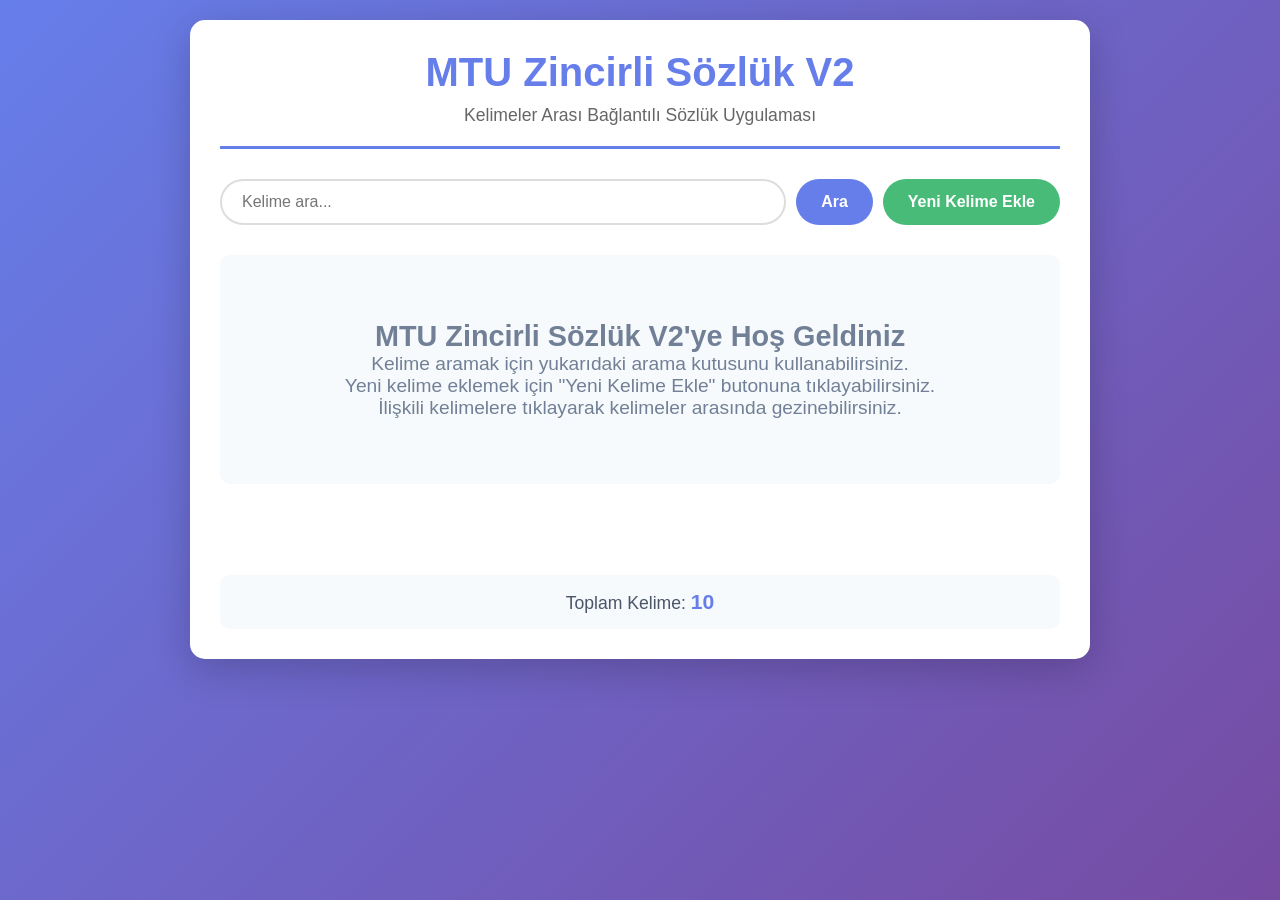
<file: index.html>
<!DOCTYPE html>
<html lang="tr">
<head>
    <meta charset="UTF-8">
    <meta name="viewport" content="width=device-width, initial-scale=1.0">
    <title>MTU Zincirli Sözlük V2</title>
    <link rel="stylesheet" href="styles.css">
</head>
<body>
    <div class="container">
        <header>
            <h1>MTU Zincirli Sözlük V2</h1>
            <p class="subtitle">Kelimeler Arası Bağlantılı Sözlük Uygulaması</p>
        </header>

        <div class="search-section">
            <input type="text" id="searchInput" placeholder="Kelime ara..." aria-label="Kelime ara">
            <button id="searchBtn" class="btn btn-primary">Ara</button>
            <button id="addBtn" class="btn btn-success">Yeni Kelime Ekle</button>
        </div>

        <div id="resultSection" class="result-section">
            <div id="wordDisplay" class="word-display"></div>
        </div>

        <!-- Modal for adding/editing words -->
        <div id="wordModal" class="modal">
            <div class="modal-content">
                <span class="close" aria-label="Kapat" role="button" tabindex="0">&times;</span>
                <h2 id="modalTitle">Yeni Kelime Ekle</h2>
                <form id="wordForm">
                    <div class="form-group">
                        <label for="wordInput">Kelime:</label>
                        <input type="text" id="wordInput" required>
                    </div>
                    <div class="form-group">
                        <label for="definitionInput">Tanım:</label>
                        <textarea id="definitionInput" rows="4" required></textarea>
                    </div>
                    <div class="form-group">
                        <label for="exampleInput">Örnek Cümle:</label>
                        <textarea id="exampleInput" rows="2"></textarea>
                    </div>
                    <div class="form-group">
                        <label for="relatedWordsInput">İlişkili Kelimeler (virgülle ayırın):</label>
                        <input type="text" id="relatedWordsInput" placeholder="kelime1, kelime2, kelime3">
                    </div>
                    <div class="form-group">
                        <label for="categoryInput">Kategori:</label>
                        <input type="text" id="categoryInput" placeholder="isim, fiil, sıfat, vb.">
                    </div>
                    <div class="form-actions">
                        <button type="submit" class="btn btn-primary">Kaydet</button>
                        <button type="button" id="cancelBtn" class="btn btn-secondary">İptal</button>
                    </div>
                </form>
            </div>
        </div>

        <div class="stats-section">
            <p>Toplam Kelime: <span id="wordCount">0</span></p>
        </div>
    </div>

    <script src="dictionary-data.js"></script>
    <script src="app.js"></script>
</body>
</html>
</file>
<file: styles.css>
* {
    margin: 0;
    padding: 0;
    box-sizing: border-box;
}

body {
    font-family: 'Segoe UI', Tahoma, Geneva, Verdana, sans-serif;
    background: linear-gradient(135deg, #667eea 0%, #764ba2 100%);
    min-height: 100vh;
    padding: 20px;
}

.container {
    max-width: 900px;
    margin: 0 auto;
    background: white;
    border-radius: 15px;
    box-shadow: 0 10px 40px rgba(0, 0, 0, 0.2);
    padding: 30px;
}

header {
    text-align: center;
    margin-bottom: 30px;
    padding-bottom: 20px;
    border-bottom: 3px solid #667eea;
}

header h1 {
    color: #667eea;
    font-size: 2.5em;
    margin-bottom: 10px;
}

.subtitle {
    color: #666;
    font-size: 1.1em;
}

.search-section {
    display: flex;
    gap: 10px;
    margin-bottom: 30px;
}

#searchInput {
    flex: 1;
    padding: 12px 20px;
    border: 2px solid #ddd;
    border-radius: 25px;
    font-size: 16px;
    transition: border-color 0.3s;
}

#searchInput:focus {
    outline: none;
    border-color: #667eea;
    box-shadow: 0 0 0 3px rgba(102, 126, 234, 0.3);
}

.btn {
    padding: 12px 25px;
    border: none;
    border-radius: 25px;
    font-size: 16px;
    cursor: pointer;
    transition: all 0.3s;
    font-weight: 600;
}

.btn-primary {
    background: #667eea;
    color: white;
}

.btn-primary:hover {
    background: #5568d3;
    transform: translateY(-2px);
    box-shadow: 0 5px 15px rgba(102, 126, 234, 0.4);
}

.btn-primary:focus {
    outline: none;
    box-shadow: 0 0 0 3px rgba(102, 126, 234, 0.5);
}

.btn-success {
    background: #48bb78;
    color: white;
}

.btn-success:hover {
    background: #38a169;
    transform: translateY(-2px);
    box-shadow: 0 5px 15px rgba(72, 187, 120, 0.4);
}

.btn-success:focus {
    outline: none;
    box-shadow: 0 0 0 3px rgba(72, 187, 120, 0.5);
}

.btn-secondary {
    background: #cbd5e0;
    color: #2d3748;
}

.btn-secondary:hover {
    background: #a0aec0;
}

.btn-secondary:focus {
    outline: none;
    box-shadow: 0 0 0 3px rgba(160, 174, 192, 0.5);
}

.result-section {
    min-height: 300px;
    margin-bottom: 20px;
}

.word-display {
    background: #f7fafc;
    border-radius: 10px;
    padding: 25px;
}

.word-entry {
    background: white;
    border-left: 4px solid #667eea;
    border-radius: 8px;
    padding: 20px;
    margin-bottom: 20px;
    box-shadow: 0 2px 10px rgba(0, 0, 0, 0.1);
}

.word-title {
    font-size: 2em;
    color: #2d3748;
    margin-bottom: 10px;
}

.word-category {
    display: inline-block;
    background: #667eea;
    color: white;
    padding: 4px 12px;
    border-radius: 15px;
    font-size: 0.85em;
    margin-bottom: 15px;
}

.word-definition {
    font-size: 1.1em;
    color: #4a5568;
    line-height: 1.6;
    margin-bottom: 15px;
}

.word-example {
    background: #edf2f7;
    border-left: 3px solid #48bb78;
    padding: 10px 15px;
    border-radius: 5px;
    font-style: italic;
    color: #2d3748;
    margin-bottom: 15px;
}

.word-related {
    margin-top: 20px;
    padding-top: 15px;
    border-top: 1px solid #e2e8f0;
}

.word-related h3 {
    color: #667eea;
    font-size: 1.1em;
    margin-bottom: 10px;
}

.related-words {
    display: flex;
    flex-wrap: wrap;
    gap: 10px;
}

.related-word-link {
    background: #e6fffa;
    color: #234e52;
    padding: 6px 15px;
    border-radius: 20px;
    cursor: pointer;
    transition: all 0.3s;
    border: 1px solid #81e6d9;
}

.related-word-link:hover {
    background: #81e6d9;
    color: white;
    transform: translateY(-2px);
}

.related-word-link:focus {
    outline: none;
    box-shadow: 0 0 0 3px rgba(129, 230, 217, 0.5);
}

.no-results {
    text-align: center;
    padding: 40px;
    color: #718096;
    font-size: 1.2em;
}

/* Modal Styles */
.modal {
    display: none;
    position: fixed;
    z-index: 1000;
    left: 0;
    top: 0;
    width: 100%;
    height: 100%;
    background-color: rgba(0, 0, 0, 0.5);
}

.modal-content {
    background-color: white;
    margin: 5% auto;
    padding: 30px;
    border-radius: 15px;
    width: 90%;
    max-width: 600px;
    box-shadow: 0 10px 40px rgba(0, 0, 0, 0.3);
}

.close {
    color: #aaa;
    float: right;
    font-size: 28px;
    font-weight: bold;
    cursor: pointer;
    line-height: 20px;
}

.close:hover {
    color: #000;
}

.close:focus {
    outline: none;
    color: #000;
    text-shadow: 0 0 5px rgba(0, 0, 0, 0.3);
}

.form-group {
    margin-bottom: 20px;
}

.form-group label {
    display: block;
    margin-bottom: 8px;
    color: #2d3748;
    font-weight: 600;
}

.form-group input,
.form-group textarea {
    width: 100%;
    padding: 10px 15px;
    border: 2px solid #e2e8f0;
    border-radius: 8px;
    font-size: 14px;
    font-family: inherit;
    transition: border-color 0.3s;
}

.form-group input:focus,
.form-group textarea:focus {
    outline: none;
    border-color: #667eea;
    box-shadow: 0 0 0 3px rgba(102, 126, 234, 0.3);
}

.form-actions {
    display: flex;
    gap: 10px;
    margin-top: 25px;
}

.stats-section {
    text-align: center;
    padding: 15px;
    background: #f7fafc;
    border-radius: 10px;
    color: #4a5568;
    font-size: 1.1em;
}

#wordCount {
    color: #667eea;
    font-weight: bold;
    font-size: 1.2em;
}

/* Responsive Design */
@media (max-width: 768px) {
    .container {
        padding: 20px;
    }

    header h1 {
        font-size: 2em;
    }

    .search-section {
        flex-direction: column;
    }

    .modal-content {
        margin: 10% auto;
        width: 95%;
        padding: 20px;
    }
}
</file>
